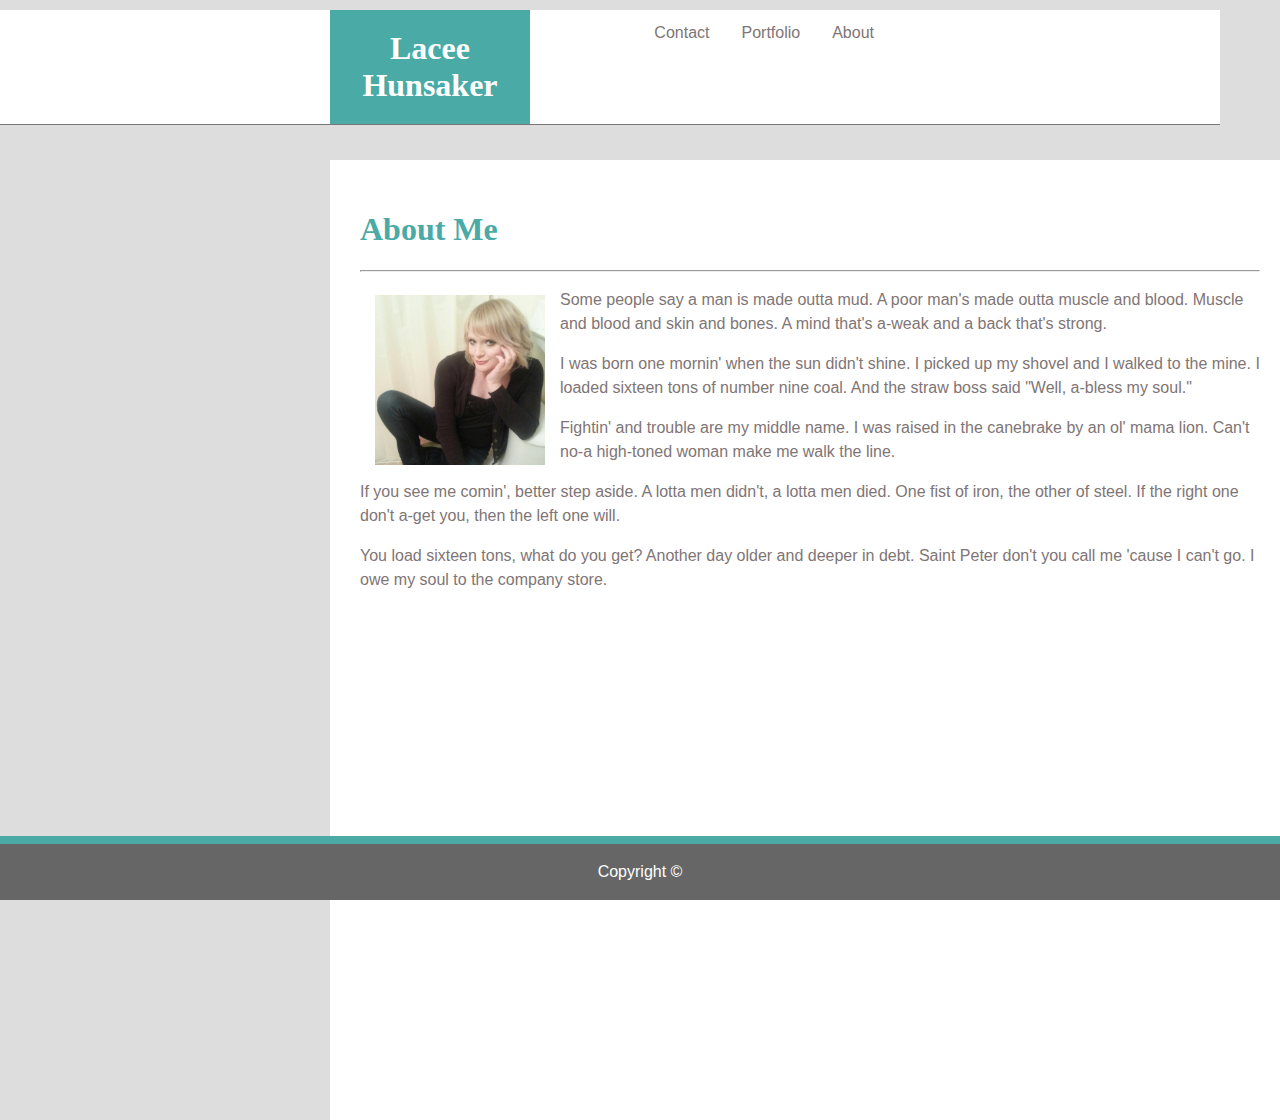
<file: index.html>
<!DOCTYPE html>
<html>
<head>
    <meta charset="utf-8" />
    <title>About Me</title>
    <meta name="viewport" content="width=device-width, initial-scale=1">
    <link rel="stylesheet" type="text/CSS" href="assets/css/style.css" />
</head>
<body>

<nav>
    <h1 id="name">Lacee Hunsaker</h1>
  <ul>
      <li><a href="index.html">About</a></li>
      <li><a href="portfolio.html"> Portfolio</a></li>
      <li><a href="contact.html"> Contact</a></li>
  </ul>
</nav>

<section id="content">
    <h1 class="content-header">About Me</h1>
    <hr>
    <img id="portfolio-img" img src="assets/images/lacee_hunsaker.jpg" alt="Portfolio Pic">
    <div>
        <p>Some people say a man is made outta mud. A poor man's made outta muscle and blood. Muscle and blood and skin and bones. A mind that's a-weak and a back that's strong.</p>
    
        <p>I was born one mornin' when the sun didn't shine. I picked up my shovel and I walked to the mine. I loaded sixteen tons of number nine coal. And the straw boss said "Well, a-bless my soul."</p>
      
        <p>Fightin' and trouble are my middle name. I was raised in the canebrake by an ol' mama lion. Can't no-a high-toned woman make me walk the line.</p>        
       
        <p>If you see me comin', better step aside. A lotta men didn't, a lotta men died. One fist of iron, the other of steel. If the right one don't a-get you, then the left one will.</p>
       
        <p>You load sixteen tons, what do you get? Another day older and deeper in debt. Saint Peter don't you call me 'cause I can't go. I owe my soul to the company store.</p>
    </div>
</section>

<div class="footer">
    <p class="copyright">Copyright ©</p>
</div>

</body>

</html>
</file>
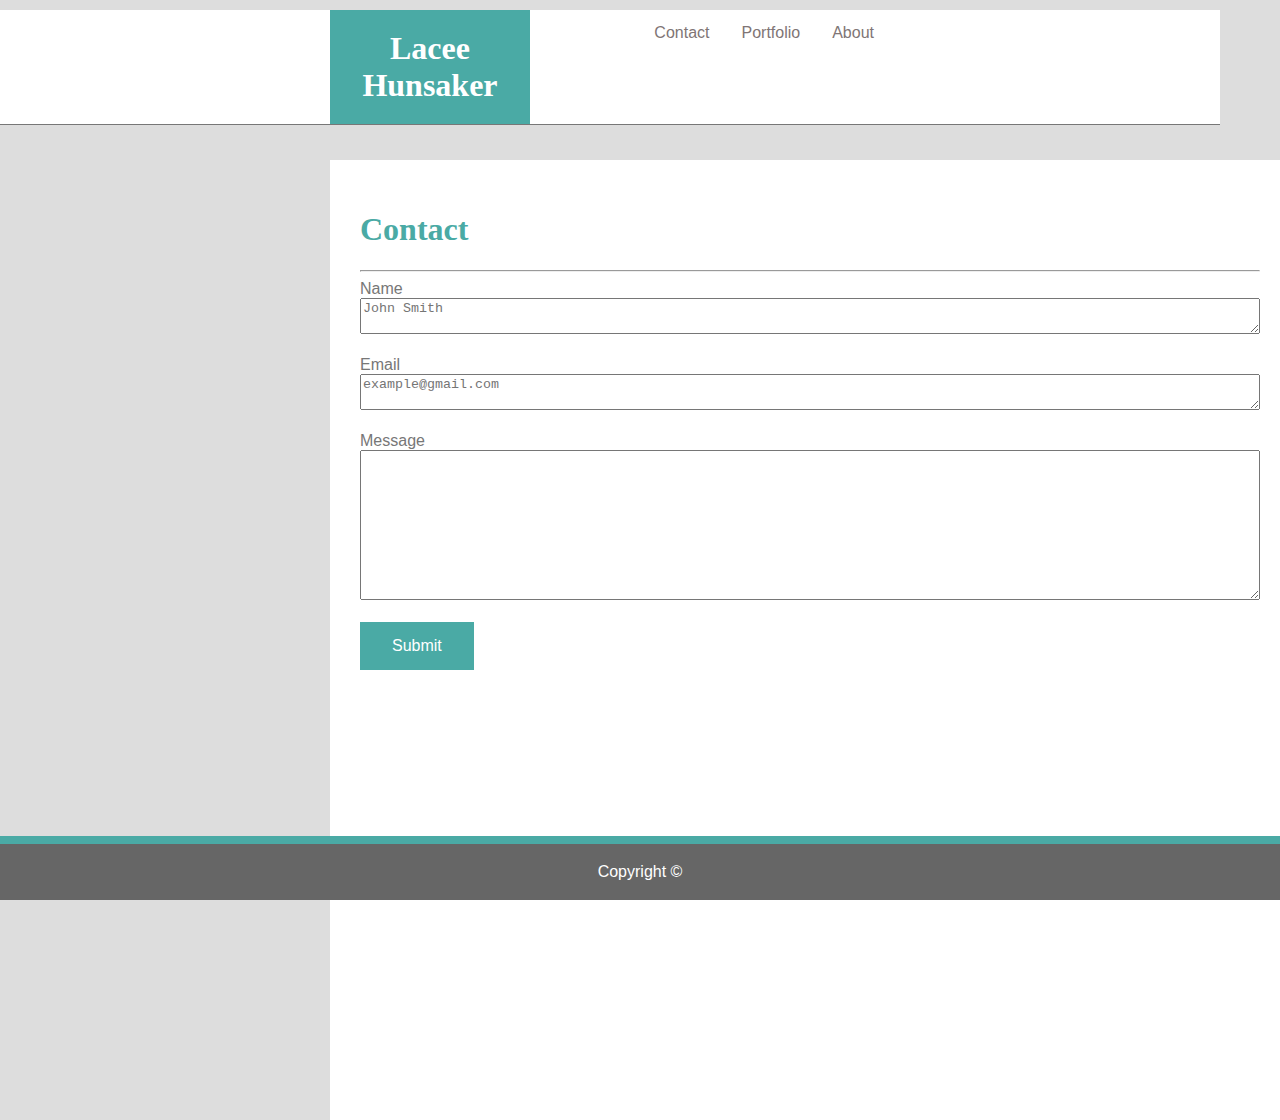
<file: contact.html>
<!DOCTYPE html>
<html>
<head>
    <meta charset="utf-8" />
    <title>Contact</title>
    <meta name="viewport" content="width=device-width, initial-scale=1">
    <link rel="stylesheet" type="text/CSS" href="assets/css/style.css" />
</head>
<body>

<nav>
    <h1 id="name">Lacee Hunsaker</h1>
  <ul>
      <li><a href="index.html">About</a></li>
      <li><a href="portfolio.html"> Portfolio</a></li>
      <li><a href="contact.html"> Contact</a></li>
  </ul>
</nav>

<section id="content">
    <h1 class="content-header">Contact</h1>
    <hr>

    <form>
      Name<br>
      <textarea type="text" placeholder="John Smith"></textarea><br>

      <br>Email<br>
      <textarea type="text" placeholder="example@gmail.com"></textarea><br>

      <br>Message<br>
      <textarea type="text" class="message" name="message"></textarea><br><br>

      <button type="submit">Submit</button>    
    </form>

    <div class="footer">
        <p class="copyright">Copyright ©</p>
    </div>
</section>
    </body>

    </html>
</file>
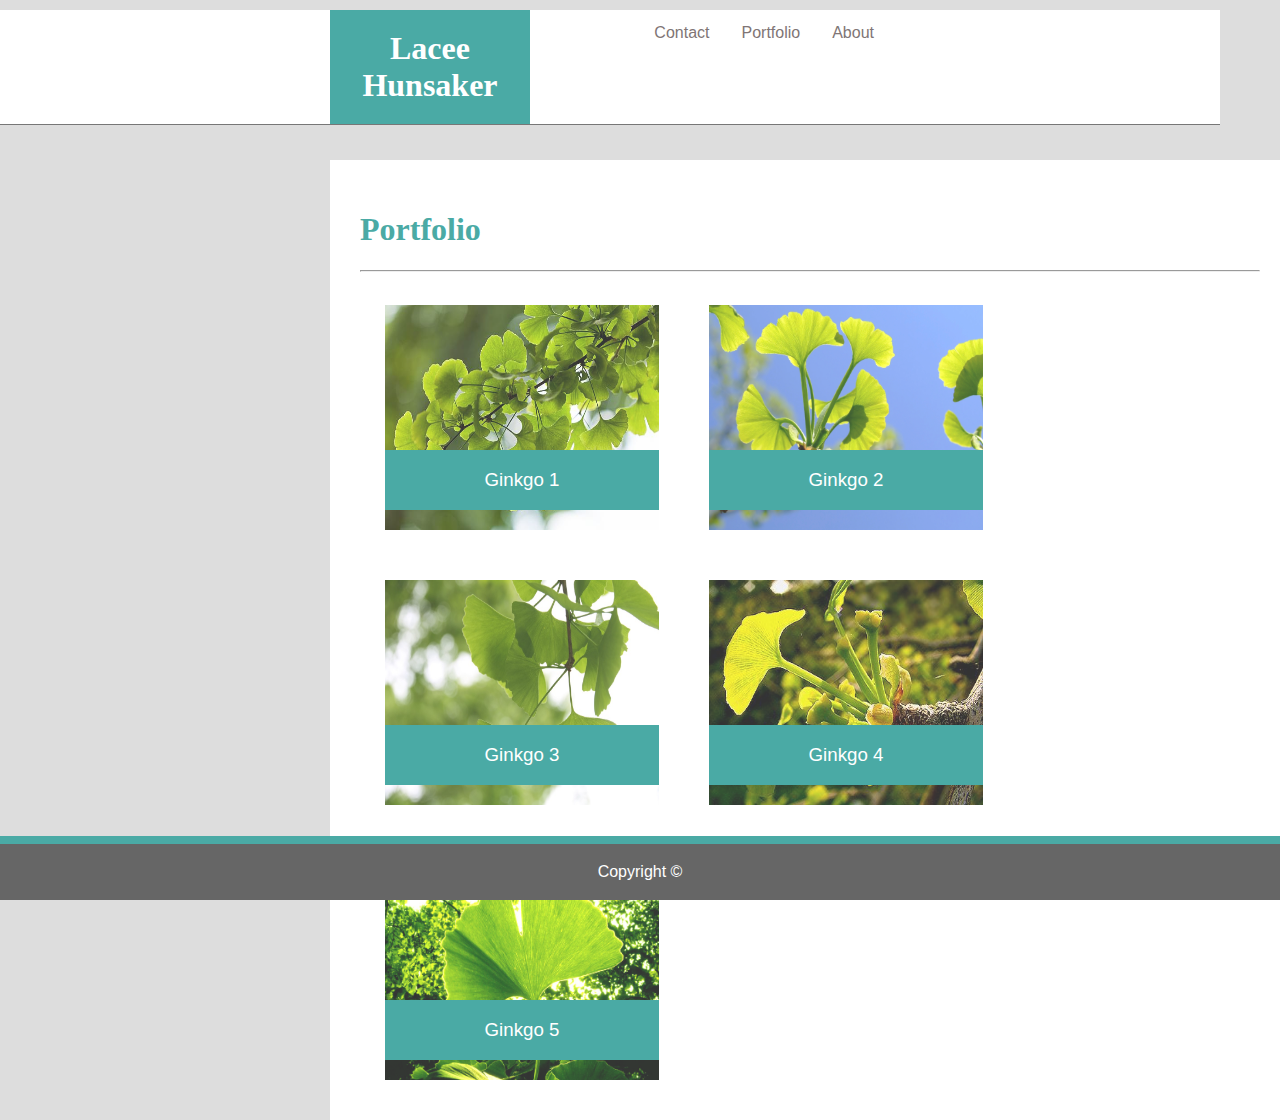
<file: portfolio.html>
<!DOCTYPE html>
<html>
<head>
    <meta charset="utf-8" />
    <title>Portfolio</title>
    <meta name="viewport" content="width=device-width, initial-scale=1">
    <link rel="stylesheet" type="text/CSS" href="assets/css/style.css" />
</head>
<body>

  <nav>
    <h1 id="name">Lacee Hunsaker</h1>
  <ul>
      <li><a href="index.html">About</a></li>
      <li><a href="portfolio.html"> Portfolio</a></li>
      <li><a href="contact.html"> Contact</a></li>
  </ul>
</nav>

<section id="content">
    <h1>Portfolio</h1>
    <hr>
          <div class="ginkgo">
            <img src="assets/images/ginkgo_1.jpg" alt="Ginkgo 1">
            
            <h3>Ginkgo 1</h3>
          </div>

          <div class="ginkgo">
            <img src="assets/images/ginkgo_2.jpg" alt="Ginkgo 2">
    
            <h3>Ginkgo 2</h3>
          </div>

          <div class="ginkgo">
            <img src="assets/images/ginkgo_3.jpg" alt="Ginkgo 3">
    
            <h3>Ginkgo 3</h3>
          </div>

          <div class="ginkgo">
            <img src="assets/images/ginkgo_4.jpg" alt="Ginkgo 4">
    
            <h3>Ginkgo 4</h3>
          </div>

          <div class="ginkgo">
            <img src="assets/images/ginkgo_5.jpg" alt="Ginkgo 5">
    
            <h3>Ginkgo 5</h3>
          </div> 
        </section>
          

    <div class="footer">
      <p class="copyright">Copyright ©</p>
  </div>
</body>
  
</html>
</file>
<file: assets/css/style.css>
body {
  margin: auto;
  background-color: #dddddd;
  font-family: Arial, Helvetica, sans-serif;
  color: #777777;
}

nav {
  background-color: #ffffff;
  font-family: Georgia, 'Times New Roman', Times, serif;
  border-bottom: 1px solid #777777;
}

#name {
  background-color: #4aaaa5;
  color: white;
  width: 200px;
  padding: 20px;
  margin-top: 0px;
  font-family: Georgia, 'Times New Roman', Times, serif;
  margin-left: 330px;
  float: left;
  margin-bottom: 0;
}     

nav::after  {
  content: "";
  display: block;
  clear:  both;
}

#content {
  background-color: #ffffff;
  padding: 30px;
  margin-top: 35px;
  width: 960px;
  margin-left: 330px;
  height: 960px;
}

.content-header {
  color: #4aaaa5;
  width: 960px;
}

#portfolio-img {
  float: left;
  padding: 15px;
  width: 200px;
  height: 200px;
}

h1 {
  font-family: Georgia, 'Times New Roman', Times, serif;
  color: #4aaaa5;  
}

ul {
  list-style-type: none;
  margin-top: 0px;
  padding-right: 330px;
  margin-bottom: 0;
}

li {
  float: right;
}

li a {
  padding: 14px 16px;
  display: block;
  text-decoration: none;
  font-family: Arial, Helvetica, sans-serif;
  color: rgb(128, 117, 117);  
}

p {
font-family: Arial, Helvetica, sans-serif;
color: rgb(128, 117, 117);
line-height: 1.5;

}

.footer {
  position: fixed;
  left: 0;
  bottom: 0;
  width: 100%;
  background-color: #666666;
  color: #ffffff;
  text-align: center;
  border-top: 8px solid #4aaaa5;
}

.copyright {
  color: white;
}

form {
  margin: 0 auto;
  width: 960px;
}

textarea {
  width: 900px;
}

input {
  font: 1em;
  font-family: Arial, Helvetica, sans-serif;
  width: 960px;
}

button {
  background-color: #4aaaa5;
  font-family: Arial, Helvetica, sans-serif;
  border: none;
  color: white;
  padding: 15px 32px;
  text-align: center;
  text-decoration: none;
  display: inline-block;
  font-size: 16px;
}

.message {
  width: 900px;
  height: 150px;
  padding: 12px 20px;
  box-sizing: border-box;
}


.ginkgo {
  position: relative;
  float: left;
  width: 274px;
  height: 225px;
  margin: 25px 25px;
  overflow: auto;
}

.work:nth-child(even) {
  margin-right: 40px;
}

.ginkgo img {
  width: 100%;
  height: 100%;
  border: 0 none;
  opacity: 0.8;
}

.ginkgo h3 {
  position: absolute;
  bottom: 20px;
  width: 100%;
  padding: 15px;
  margin-bottom: 0;
  font-weight: 300;
  line-height: 30px;
  color: #fff;
  text-align: center;
  background: #4aaaa5;
  border-bottom: 0;
  font-family: Arial, Helvetica, sans-serif;
}

.container {
  width: 100%;
  max-width: 960px;
  margin: 0 auto;
  clear: both;
}

* {
  box-sizing: border-box;
}

@media screen and (max-width: 980px) {
 
}

@media screen and (max-width: 768px) {

#name {
  margin-left: 0px;
}

}
@media screen and (max-width: 640px) {

  #name {
    width: 95%;
  }
  
  .gingko {
    width: 100%;
  }

  .portfolio-img {
    width: 100%;
  }
}
  nav {
    text-align: center;
    margin-top: 10px;
    margin-right: 60px;
  }
}
</file>
